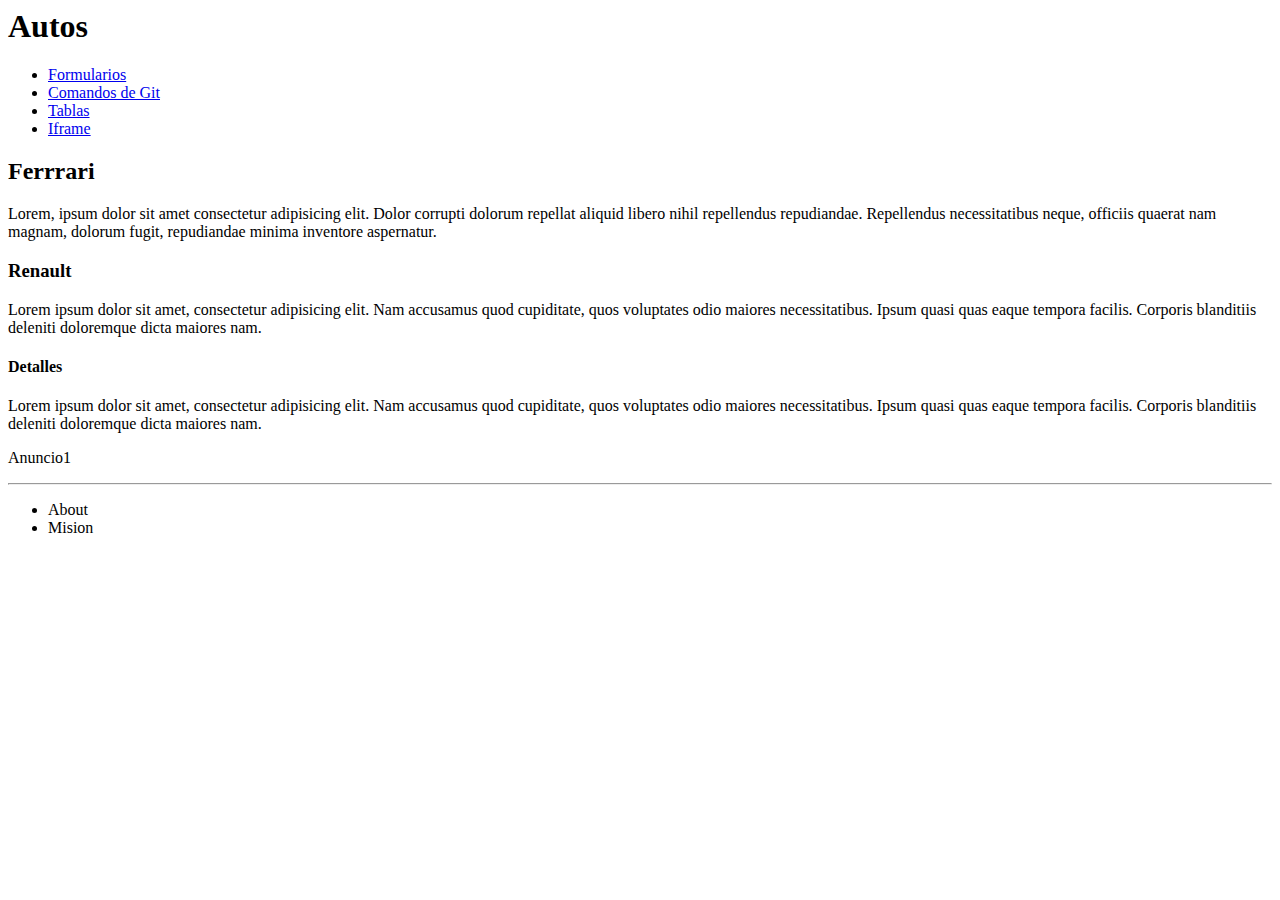
<file: index.html>
<!-- comentario -->
<DOCTYPE html>
    <html lang="es">
    <!-- todo lo que va acá es HTML-->

    <head>
        <!-- esto lo usa para tener informacion-->
        <meta charset="utf-8" />
        <title>Clase3 - Codo a Codo</title>
    </head>

    <body>
        <!-- HEADER PARA COLOCAR INFORMACION PRINCIPAL-->
        <header>
            <h1>Autos</h1>
        </header>
        <!-- BARRA DE NAVEGACION CON UN MENU-->
        <nav>
            <ul>
                <li>
                    <a href="formulario.html">Formularios </a>
                <li>
                    <a href="git.html">Comandos de Git</a>
                </li>
                <li>
                    <a href="tablas.html">Tablas</a>
                </li>
                <li>
                    <a href="iframe.html">Iframe</a>
                </li>
            </ul>            
        </nav>

        <main>
            <section>
            <h2>Ferrrari</h2>
                <p>
                    Lorem, ipsum dolor sit amet consectetur adipisicing elit. Dolor corrupti dolorum repellat aliquid libero nihil repellendus repudiandae. Repellendus necessitatibus neque, officiis quaerat nam magnam, dolorum fugit, repudiandae minima inventore aspernatur.
                </p>
            </section>
            <section>
                <h3>Renault</h3>
                <p>
                    Lorem ipsum dolor sit amet, consectetur adipisicing elit. Nam accusamus quod cupiditate, quos voluptates odio maiores necessitatibus. Ipsum quasi quas eaque tempora facilis. Corporis blanditiis deleniti doloremque dicta maiores nam.
                </p>
            </section>
            <section>
                <h4>Detalles</h4>
                <p>
                    Lorem ipsum dolor sit amet, consectetur adipisicing elit. Nam accusamus quod cupiditate, quos voluptates odio maiores necessitatibus. Ipsum quasi quas eaque tempora facilis. Corporis blanditiis deleniti doloremque dicta maiores nam.
                </p>
            </section>

        </main>
        <!-- ANUNCIOS -->
        <aside>
            <section>
                <p>Anuncio1</p>
            </section>
        </aside>
        <hr>
        <!-- PIE DE PAGINA -->
        <footer> 
            <ul>
                <li>
                    About
                </li>
                <li>
                    Mision
                </li>
            </ul>
        </footer>
    </body>

</html>
</file>
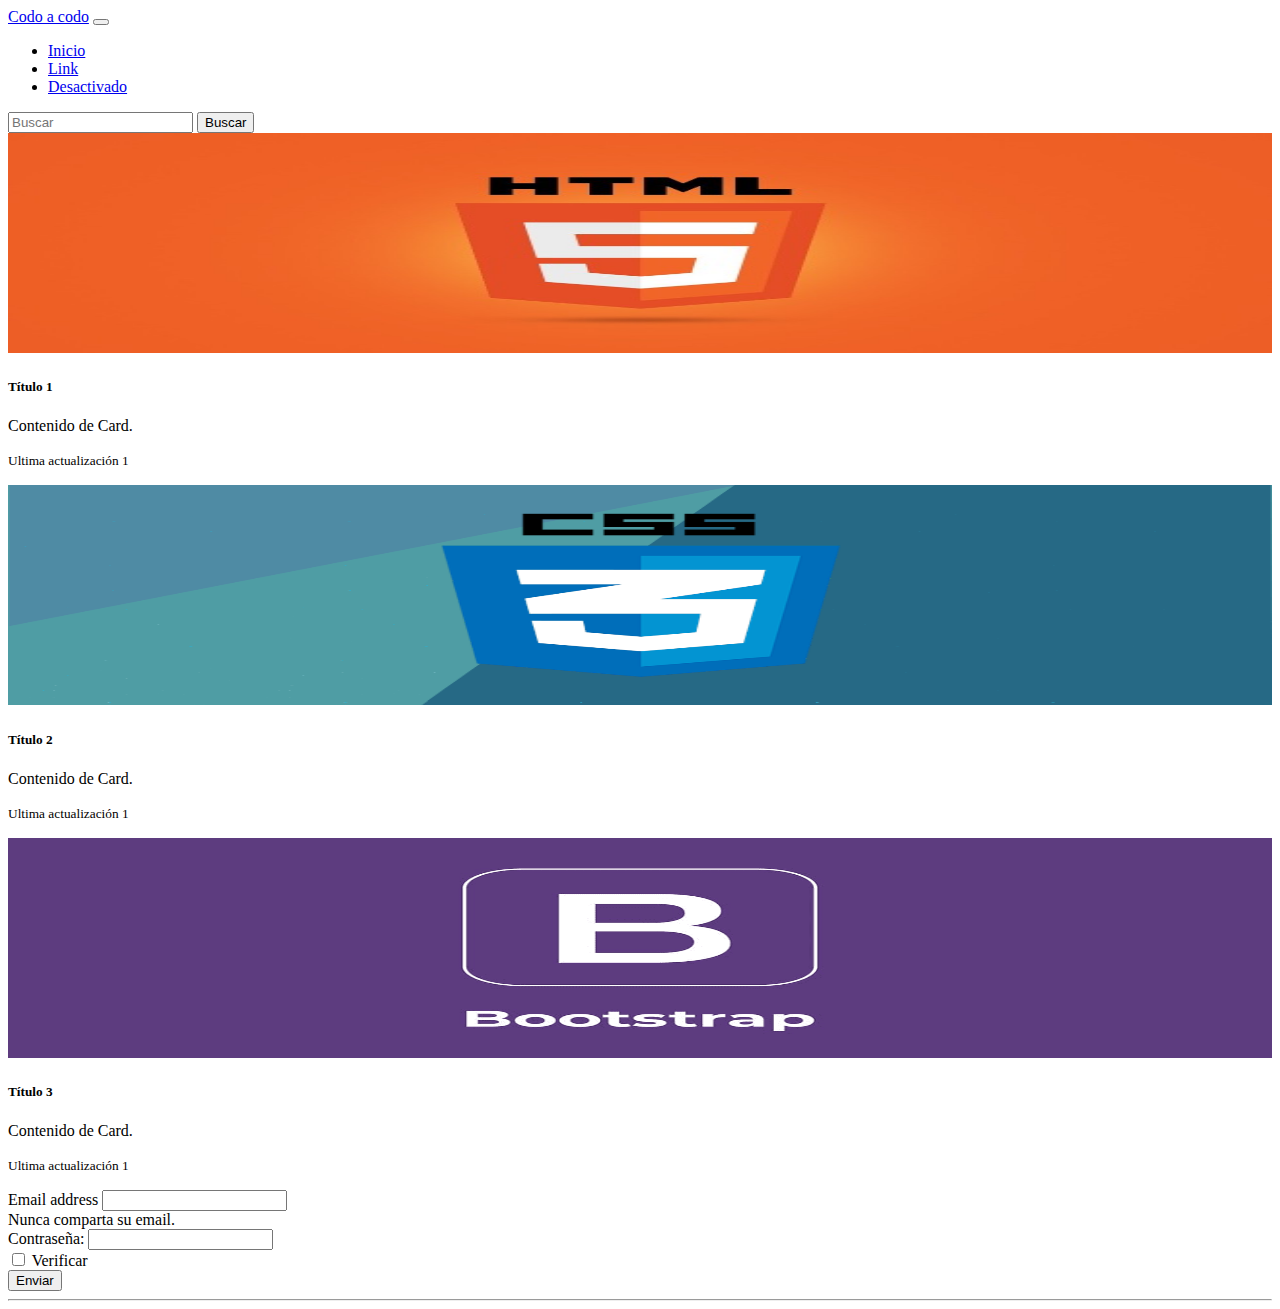
<file: ActividadPracticaObligatoria/index.html>
<!DOCTYPE html>
<html lang="es">
<head>
    <meta charset="UTF-8">
    <meta http-equiv="X-UA-Compatible" content="IE=edge">
    <meta name="viewport" content="width=device-width, initial-scale=1.0">
    <link href="https://cdn.jsdelivr.net/npm/bootstrap@5.0.2/dist/css/bootstrap.min.css" rel="stylesheet" integrity="sha384-EVSTQN3/azprG1Anm3QDgpJLIm9Nao0Yz1ztcQTwFspd3yD65VohhpuuCOmLASjC" crossorigin="anonymous">

    <title>Actividad Obligatoria</title>
</head>
<body>
    <nav class="navbar navbar-expand-lg navbar-light bg-light ">
        <div class="container-fluid">
          <a class="navbar-brand" href="#">Codo a codo</a>
          <button class="navbar-toggler" type="button" data-bs-toggle="collapse" data-bs-target="#navbarSupportedContent" aria-controls="navbarSupportedContent" aria-expanded="false" aria-label="Toggle navigation">
            <span class="navbar-toggler-icon"></span>
          </button>
          <div class="collapse navbar-collapse" id="navbarSupportedContent">
            <ul class="navbar-nav me-auto mb-2 mb-lg-0">
              <li class="nav-item">
                <a class="nav-link active" aria-current="page" href="#">Inicio</a>
              </li>
              <li class="nav-item">
                <a class="nav-link" href="#">Link</a>
              </li>
              
              <li class="nav-item">
                <a class="nav-link disabled" href="#" tabindex="-1" aria-disabled="true">Desactivado</a>
              </li>
            </ul>
            <form class="d-flex">
              <input class="form-control me-2" type="search" placeholder="Buscar" aria-label="Search">
              <button class="btn btn-outline-success" type="submit">Buscar</button>
            </form>
          </div>
        </div>
    </nav>

      <main >
        <section class="container-fluid">  
        <div class="card-group">
            <div class="card">
              <img src="ImagenHtml5.jpg"  width="100%" height="220" class="card-img-top" alt="...">
              <div class="card-body">
                <h5 class="card-title">Título 1</h5>
                <p class="card-text">Contenido de Card.</p>
                <p class="card-text"><small class="text-muted">Ultima actualización 1</small></p>
              </div>
            </div>
            <div class="card">
              <img src="ImagenCss.png" width="100%" height="220" class="card-img-top" alt="...">
              <div class="card-body">
                <h5 class="card-title">Título 2</h5>
                <p class="card-text">Contenido de Card.</p>
                <p class="card-text"><small class="text-muted">Ultima actualización 1</small></p>
              </div>
            </div>
            <div class="card">
              <img src="ImagenBootstrap.png" width="100%" height="220" class="card-img-top" alt="...">
              <div class="card-body">
                <h5 class="card-title">Título 3</h5>
                <p class="card-text">Contenido de Card.</p>
                <p class="card-text"><small class="text-muted">Ultima actualización 1</small></p>
              </div>
            </div>
        </div>
  
        <form>
            <div class="mb-3">
              <label for="exampleInputEmail1" class="form-label">Email address</label>
              <input type="email" class="form-control" id="exampleInputEmail1" aria-describedby="emailHelp">
              <div id="emailHelp" class="form-text">Nunca comparta su email.</div>
            </div>
            <div class="mb-3">
              <label for="exampleInputPassword1" class="form-label">Contraseña:</label>
              <input type="password" class="form-control" id="exampleInputPassword1">
            </div>
            <div class="mb-3 form-check">
              <input type="checkbox" class="form-check-input" id="exampleCheck1">
              <label class="form-check-label" for="exampleCheck1">Verificar</label>
            </div>
            <button type="submit" class="btn btn-primary">Enviar</button>
          </form>
        </section>
        
      </main>
      <hr>
</body>
</html>
</file>
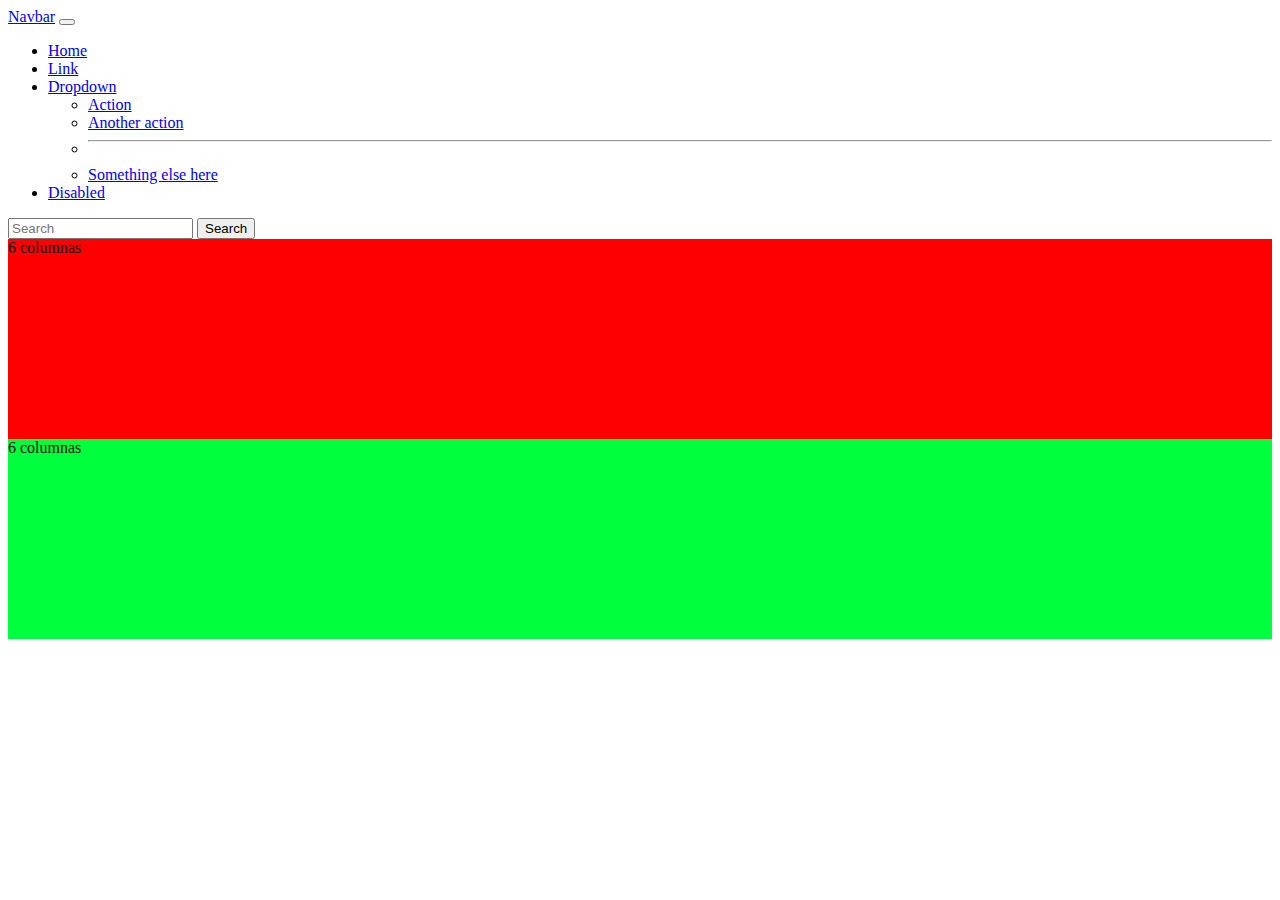
<file: clase 11/index.html>
<!DOCTYPE html>
<html lang="en">
<head>
    <meta charset="UTF-8">
    <meta http-equiv="X-UA-Compatible" content="IE=edge">
    <meta name="viewport" content="width=device-width, initial-scale=1.0">
    <link href="https://cdn.jsdelivr.net/npm/bootstrap@5.0.2/dist/css/bootstrap.min.css" rel="stylesheet" integrity="sha384-EVSTQN3/azprG1Anm3QDgpJLIm9Nao0Yz1ztcQTwFspd3yD65VohhpuuCOmLASjC" crossorigin="anonymous">
    <title>Boostrap</title>
    <style>
        section.row div{
            /*padding: 5px;*/
            /*margin: 5px;*/
        }
        .mi-columna1{
            background-color: red;
            height: 200px;
        }
        .mi-columna2{
            background-color: rgb(0,255,60);
            height: 200px;
        }
    </style>
</head>
<body>
    <nav class="navbar navbar-expand-lg navbar-light bg-light">
        <div class="container-fluid">
          <a class="navbar-brand" href="#">Navbar</a>
          <button class="navbar-toggler" type="button" data-bs-toggle="collapse" data-bs-target="#navbarSupportedContent" aria-controls="navbarSupportedContent" aria-expanded="false" aria-label="Toggle navigation">
            <span class="navbar-toggler-icon"></span>
          </button>
          <div class="collapse navbar-collapse" id="navbarSupportedContent">
            <ul class="navbar-nav me-auto mb-2 mb-lg-0">
              <li class="nav-item">
                <a class="nav-link active" aria-current="page" href="#">Home</a>
              </li>
              <li class="nav-item">
                <a class="nav-link" href="#">Link</a>
              </li>
              <li class="nav-item dropdown">
                <a class="nav-link dropdown-toggle" href="#" id="navbarDropdown" role="button" data-bs-toggle="dropdown" aria-expanded="false">
                  Dropdown
                </a>
                <ul class="dropdown-menu" aria-labelledby="navbarDropdown">
                  <li><a class="dropdown-item" href="#">Action</a></li>
                  <li><a class="dropdown-item" href="#">Another action</a></li>
                  <li><hr class="dropdown-divider"></li>
                  <li><a class="dropdown-item" href="#">Something else here</a></li>
                </ul>
              </li>
              <li class="nav-item">
                <a class="nav-link disabled" href="#" tabindex="-1" aria-disabled="true">Disabled</a>
              </li>
            </ul>
            <form class="d-flex">
              <input class="form-control me-2" type="search" placeholder="Search" aria-label="Search">
              <button class="btn btn-outline-success" type="submit">Search</button>
            </form>
          </div>
        </div>
      </nav>
    <main class="container- fluid">
        <section class="row">
            <div class="col-6 mi-columna1">
                6 columnas
            </div>
            <div class="col-6 mi-columna2">
                6 columnas
            </div>    
        </section>
    </main>
</body>
</html>
</file>
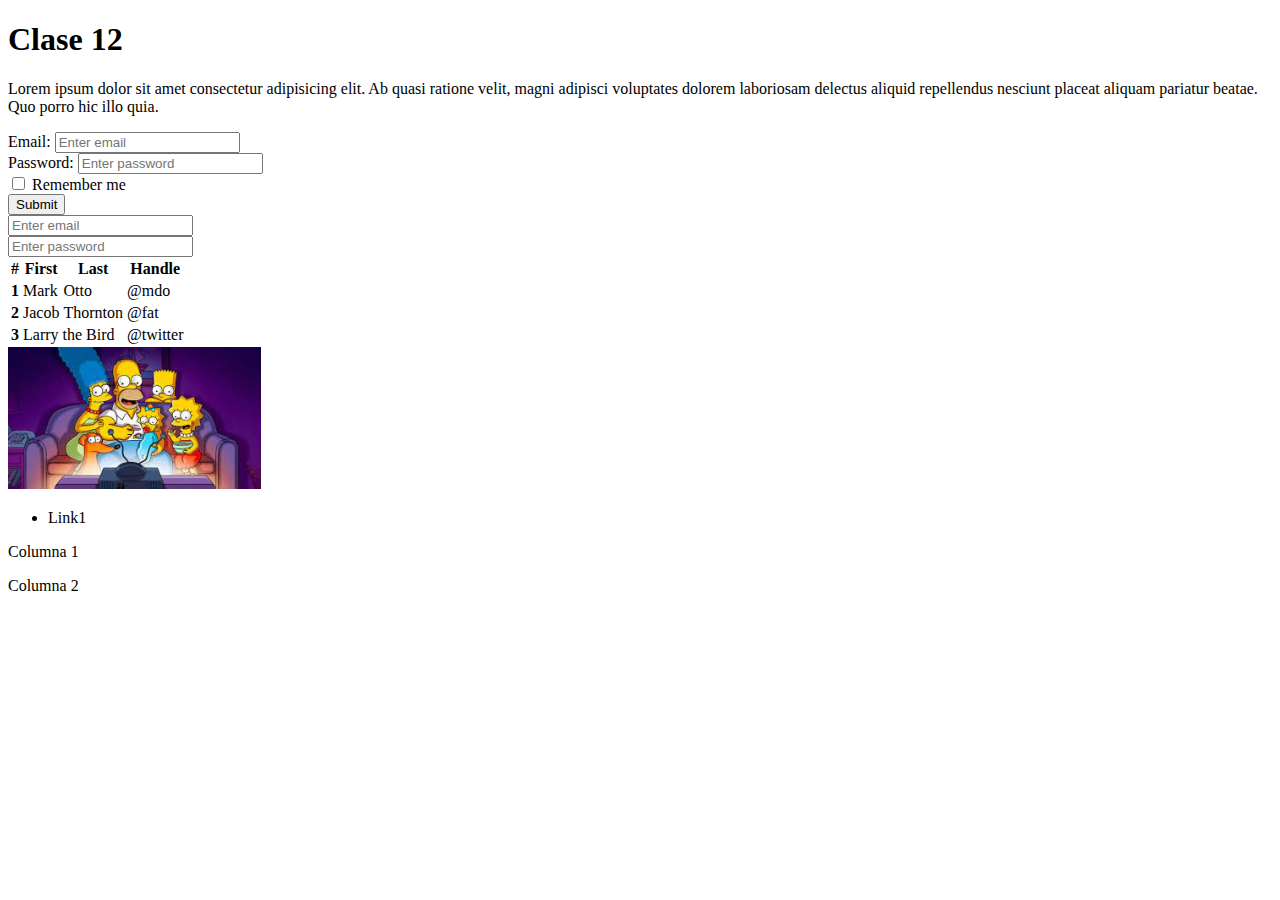
<file: clase 12/index.html>
<!DOCTYPE html>
<html lang="en">
<head>
    <meta charset="UTF-8">
    <meta http-equiv="X-UA-Compatible" content="IE=edge">
    <meta name="viewport" content="width=device-width, initial-scale=1.0">
    <title>Document</title>
    <link href="https://cdn.jsdelivr.net/npm/bootstrap@5.0.2/dist/css/bootstrap.min.css" rel="stylesheet" integrity="sha384-EVSTQN3/azprG1Anm3QDgpJLIm9Nao0Yz1ztcQTwFspd3yD65VohhpuuCOmLASjC" crossorigin="anonymous">
    <link rel="stylesneet" href="styles.css">

</head>
<body>
    
        <section class="container-fluid bg-primary">
            <h1>Clase 12</h1>
            <p>
                Lorem ipsum dolor sit amet consectetur adipisicing elit. Ab quasi ratione velit, magni adipisci voluptates dolorem laboriosam delectus aliquid repellendus nesciunt placeat aliquam pariatur beatae. Quo porro hic illo quia.
            </p>
        </section>
        <main>
            <!-- CAMBIOS DE RESOLUCION-->
            <section class="container-fluid mb-2">
                <div class="row">
                    <div class="col-8">
                        <div class="row">
                            <div class="col-sm-12  col-md-8 col-lg-5 col-xl-6 col-xxl-4 ">
                                <form action="/action_page.php">
                                    <div class="mb-3 mt-3">
                                    <label for="email" class="form-label">Email:</label>
                                    <input type="email" class="form-control" id="email" placeholder="Enter email" name="email">
                                    </div>
                                    <div class="mb-3">
                                    <label for="pwd" class="form-label">Password:</label>
                                    <input type="password" class="form-control" id="pwd" placeholder="Enter password" name="pswd">
                                    </div>
                                    <div class="form-check mb-3">
                                    <label class="form-check-label">
                                        <input class="form-check-input" type="checkbox" name="remember"> Remember me
                                    </label>
                                    </div>
                                    <button type="submit" class="btn btn-primary">Submit</button>
                                </form>    
                            </div>
                            <div class="col-sm-12 col-md-4 col-lg-7 col-xl-6 col-xxl-8">
                                <form>
                                    <div class="row">
                                    <div class="col">
                                        <input type="text" class="form-control" placeholder="Enter email" name="email">
                                    </div>
                                    <div class="col">
                                        <input type="password" class="form-control" placeholder="Enter password" name="pswd">
                                    </div>
                                    </div>
                                </form>
                            </div>
                        </div>
                    </div>
                    <div class="col-4">
                        <table class="table table-hover">
                            <thead>
                              <tr>
                                <th scope="col">#</th>
                                <th scope="col">First</th>
                                <th scope="col">Last</th>
                                <th scope="col">Handle</th>
                              </tr>
                            </thead>
                            <tbody>
                              <tr>
                                <th scope="row">1</th>
                                <td>Mark</td>
                                <td>Otto</td>
                                <td>@mdo</td>
                              </tr>
                              <tr>
                                <th scope="row">2</th>
                                <td>Jacob</td>
                                <td>Thornton</td>
                                <td>@fat</td>
                              </tr>
                              <tr>
                                <th scope="row">3</th>
                                <td colspan="2">Larry the Bird</td>
                                <td>@twitter</td>
                              </tr>
                            </tbody>
                          </table>
                    </div>
                </div>
            </section>
            <section class="mt-2">
                <div class="d-flex">
                        <img src="../Los simpson" width="20%">
                        <ul>
                            <li>
                                <a>Link1</a>
                            </li>
                        </ul>    
                </div>
            </section>
        </main>
        <section class="containerfluid bg-info">
            <footer>
                <div class="d-flex">
                    <p>Columna 1</p>
                    <p>Columna 2</p>
                </div>
            </footer>
        </section>
    
</body>
</html>
</file>
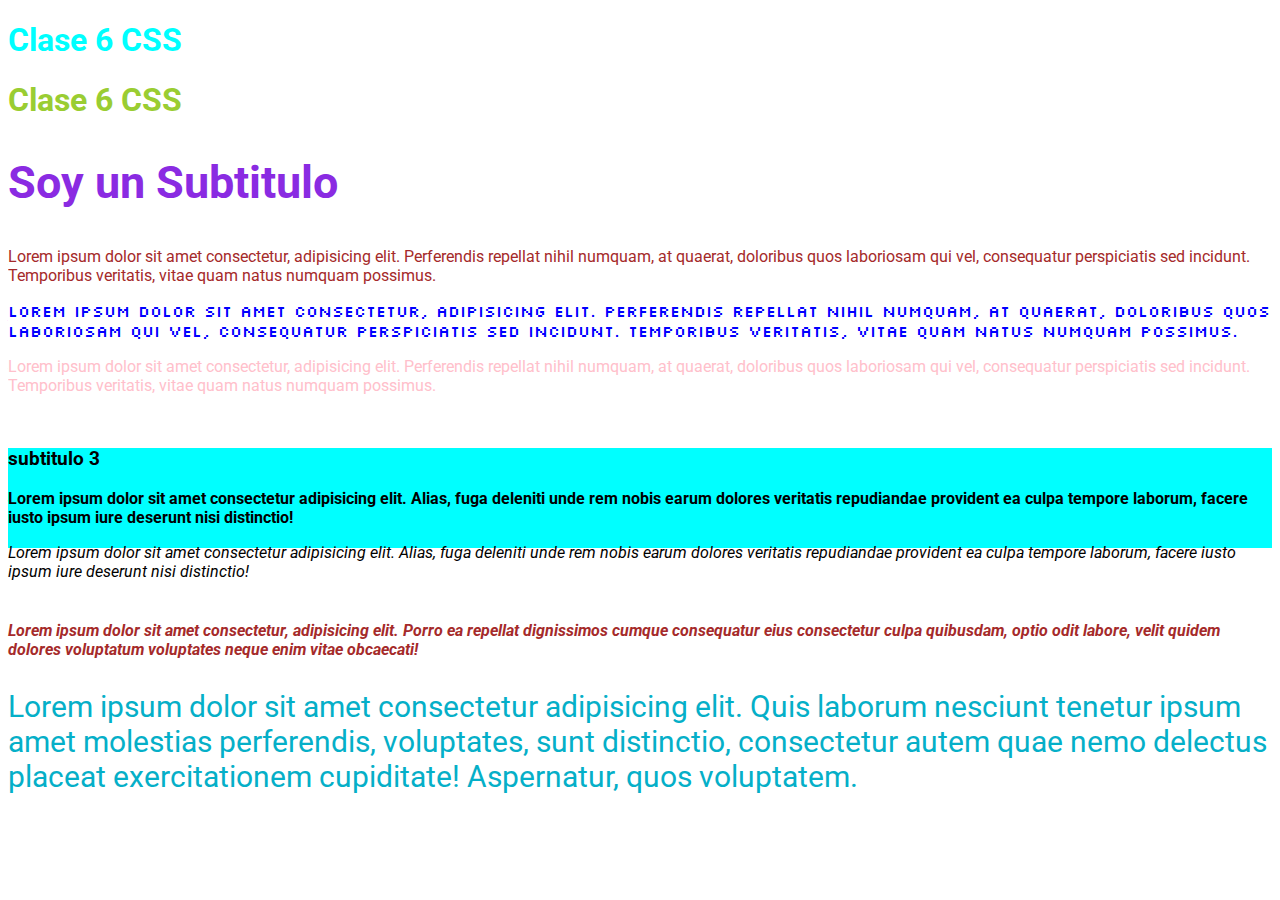
<file: css/index.html>
<!DOCTYPE html>
<html lang="en">
<head>
    <meta charset="UTF-8">
    <meta http-equiv="X-UA-Compatible" content="IE=edge">
    <meta name="viewport" content="width=device-width, initial-scale=1.0">
    <title>Document</title>
    <link href="styles.css" rel="stylesheet">
    <!-- esto es un comentario-->
    <style>
        /* selector universal
        * {
            margin: 0%;
            padding: 0%;
        }
        */
        h1 {
            color: yellowgreen;
        }
    </style>
</head>
<body>
    <main>
        <section>
            <!-- si pongo inline le gana al externo y al interno-->
            <h1 STYLE="color:aqua">Clase 6 CSS</h1>
            <h1>Clase 6 CSS</h1>
            <h2>Soy un Subtitulo</h2>
            <p>
                Lorem ipsum dolor sit amet consectetur, adipisicing elit. Perferendis repellat nihil numquam, at quaerat, doloribus quos laboriosam qui vel, consequatur perspiciatis sed incidunt. Temporibus veritatis, vitae quam natus numquam possimus.
            </p>
            <p id="parrafoAzul">
                Lorem ipsum dolor sit amet consectetur, adipisicing elit. Perferendis repellat nihil numquam, at quaerat, doloribus quos laboriosam qui vel, consequatur perspiciatis sed incidunt. Temporibus veritatis, vitae quam natus numquam possimus.
            </p>
            <p class="claseParrafoRosa">
                Lorem ipsum dolor sit amet consectetur, adipisicing elit. Perferendis repellat nihil numquam, at quaerat, doloribus quos laboriosam qui vel, consequatur perspiciatis sed incidunt. Temporibus veritatis, vitae quam natus numquam possimus.
            </p>
        </section>
        <br>
        <section>
            <div class="caja">
                <h3>subtitulo 3</h3>
                <p class="textoBold">Lorem ipsum dolor sit amet consectetur adipisicing elit. Alias, fuga deleniti unde rem nobis earum dolores veritatis repudiandae provident ea culpa tempore laborum, facere iusto ipsum iure deserunt nisi distinctio!</p>
                <p class="textoItalic">Lorem ipsum dolor sit amet consectetur adipisicing elit. Alias, fuga deleniti unde rem nobis earum dolores veritatis repudiandae provident ea culpa tempore laborum, facere iusto ipsum iure deserunt nisi distinctio!</p>
            </div>
        </section>
        <br>
        <br>
        <br>
        <section>
            <p class="textoItalic textoBold">
                Lorem ipsum dolor sit amet consectetur, adipisicing elit. Porro ea repellat dignissimos cumque consequatur eius consectetur culpa quibusdam, optio odit labore, velit quidem dolores voluptatum voluptates neque enim vitae obcaecati!
            </p>
            <p class="colorAlpha">
                Lorem ipsum dolor sit amet consectetur adipisicing elit. Quis laborum nesciunt tenetur ipsum amet molestias perferendis, voluptates, sunt distinctio, consectetur autem quae nemo delectus placeat exercitationem cupiditate! Aspernatur, quos voluptatem.
            </p>
        </section>
    </main>
</body>
</html>
</file>
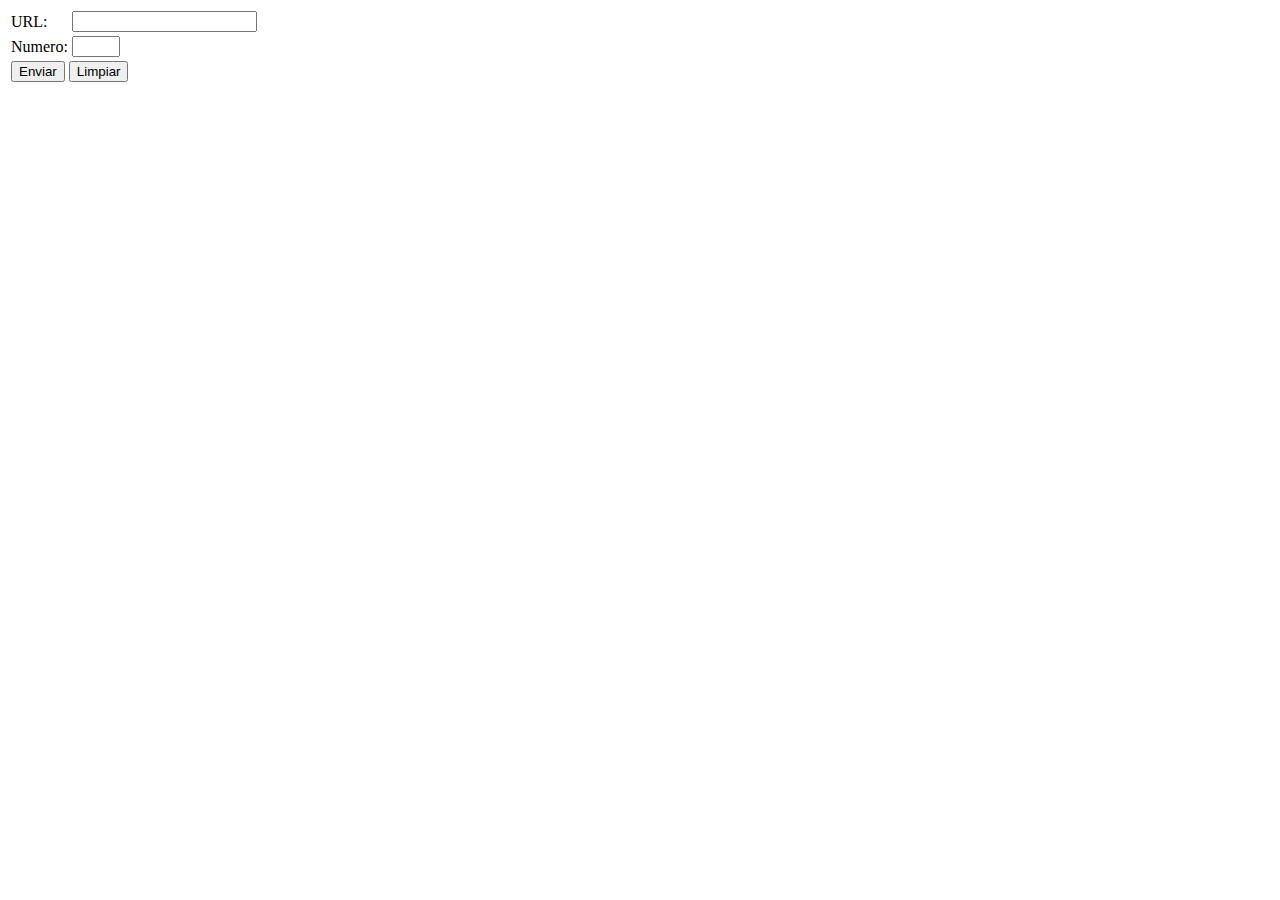
<file: formulario.html>
<!DOCTYPE html>
<html lang="en">
<head>
    <meta charset="UTF-8">
    <meta http-equiv="X-UA-Compatible" content="IE=edge">
    <meta name="viewport" content="width=device-width, initial-scale=1.0">
    <title>Document</title>
</head>
<body>
    <form>
        <table>
            <tr>
                <td>
                    URL:
                </td>
                <td>
                    <input type="url" name="url" required>
                </td>
            </tr>
            <tr>
                <td>
                    Numero:
                </td>
                <td>
                    <input type="number" step="2" min="0" max="8">
                </td>
            </tr>
            <tr>
                <td colspan="2">
                    <button>
                        Enviar
                    </button>
                    <input type="reset" value="Limpiar" >
                </td>
            </tr>
        </table>
    </form>
</body>
</html>
</file>
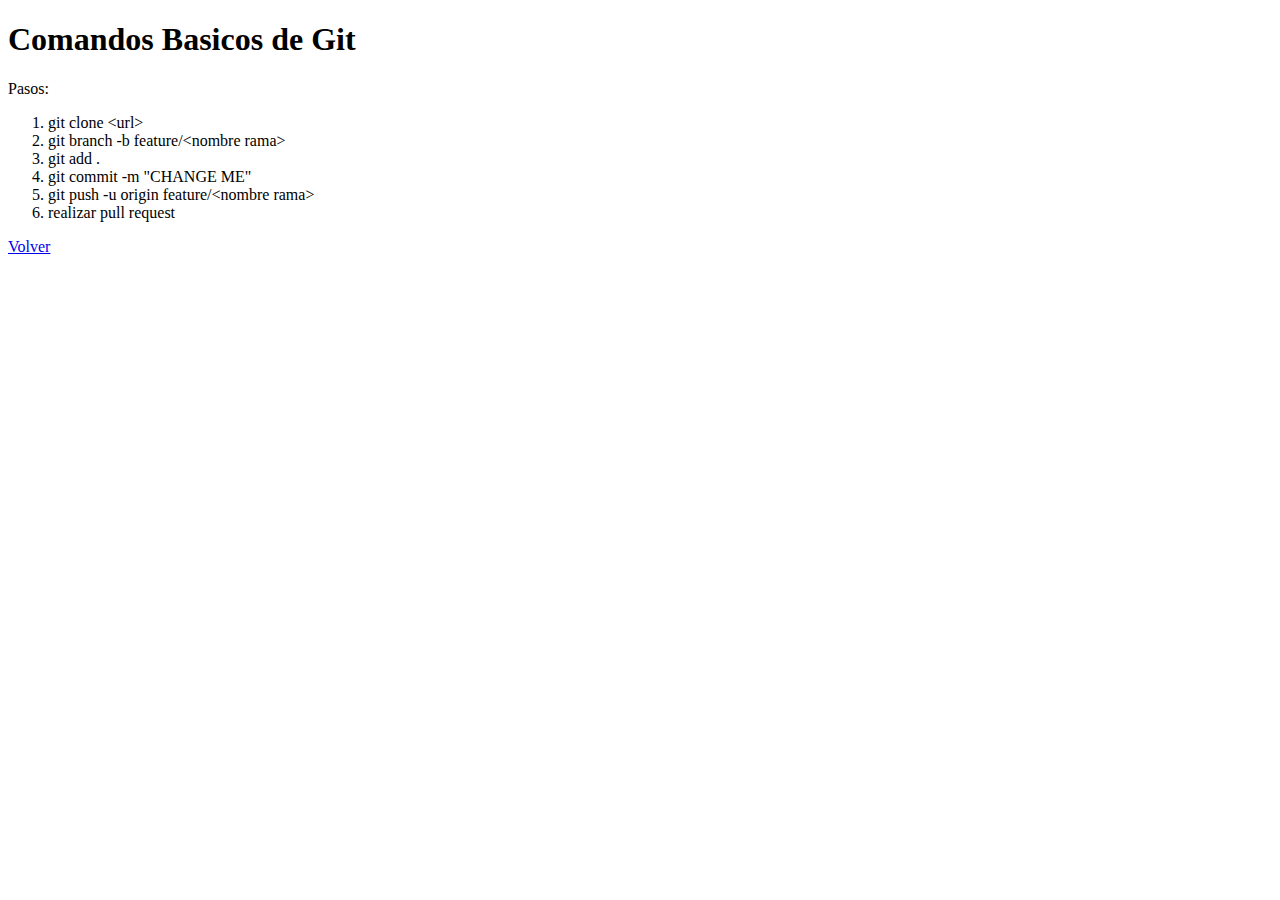
<file: git.html>
<!DOCTYPE html>
<html lang="en">
<head>
    <meta charset="UTF-8">
    <meta http-equiv="X-UA-Compatible" content="IE=edge">
    <meta name="viewport" content="width=device-width, initial-scale=1.0">
    <title>Document</title>
</head>
<body>
    <main>
        <section>
            <h1>
                Comandos Basicos de Git
            </h1>
            <p>Pasos:</p>
            <ol>
                <li>
                    git clone &lt;url&gt;
                </li>
                <li>
                    git branch -b feature/&lt;nombre rama&gt;
                </li>
                <li>
                    git add .
                </li>
                <li>
                    git commit -m "CHANGE ME"
                </li>
                <li>
                    git push -u origin feature/&lt;nombre rama&gt;
                </li>
                <li>
                    realizar pull request
                </li>

            </ol>
            <a href="index.html">Volver</a>
        </section>
    </main>
</body>
</html>
</file>
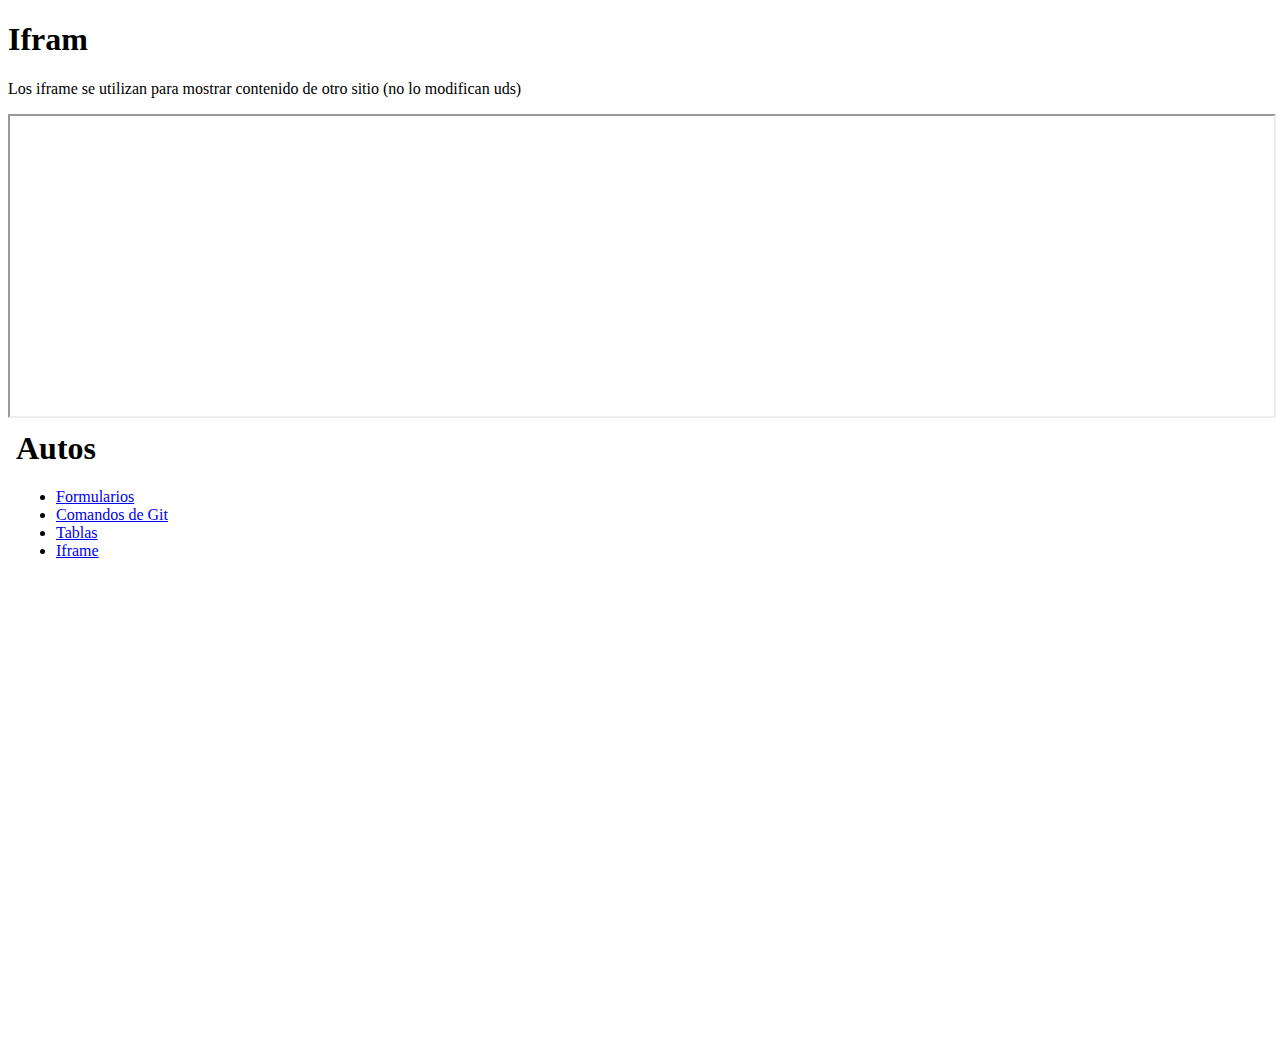
<file: iframe.html>
<!DOCTYPE html>
<html lang="en">
<head>
    <meta charset="UTF-8">
    <meta http-equiv="X-UA-Compatible" content="IE=edge">
    <meta name="viewport" content="width=device-width, initial-scale=1.0">
    <title>Document</title>
</head>
<body>
<!--Traer contenido de otro sitio-->

    <main>
        <section>
            <h1>Ifram</h1>
            <p>
                Los iframe se utilizan para mostrar contenido de otro sitio (no lo modifican uds)
            </p>
            <iframe width="100%"
                height="300px"
                src="https://www.youtube.com/embed/jt14g4XydyY">
            </iframe>
        </section>
        <section>
            <iframe
                src="index.html"
                frameborder="0"
                width="100%">
            </iframe>
        </section>
        <section>
            <iframe
                src="https://www.google.com/maps/embed?pb=!1m18!1m12!1m3!1d14491.454008756547!2d-65.41162401437757!3d-24.76586877121792!2m3!1f0!2f0!3f0!3m2!1i1024!2i768!4f13.1!3m3!1m2!1s0x941bc3e6e0fe8d8d%3A0x56f2378df0006460!2sHospital%20Privado%20Tres%20Cerritos!5e0!3m2!1ses-419!2sar!4v1663898665580!5m2!1ses-419!2sar" width="600" height="450" style="border:0;" allowfullscreen="" loading="lazy" referrerpolicy="no-referrer-when-downgrade">
            </iframe>
        </section>
    </main>
</body>
</html>
</file>
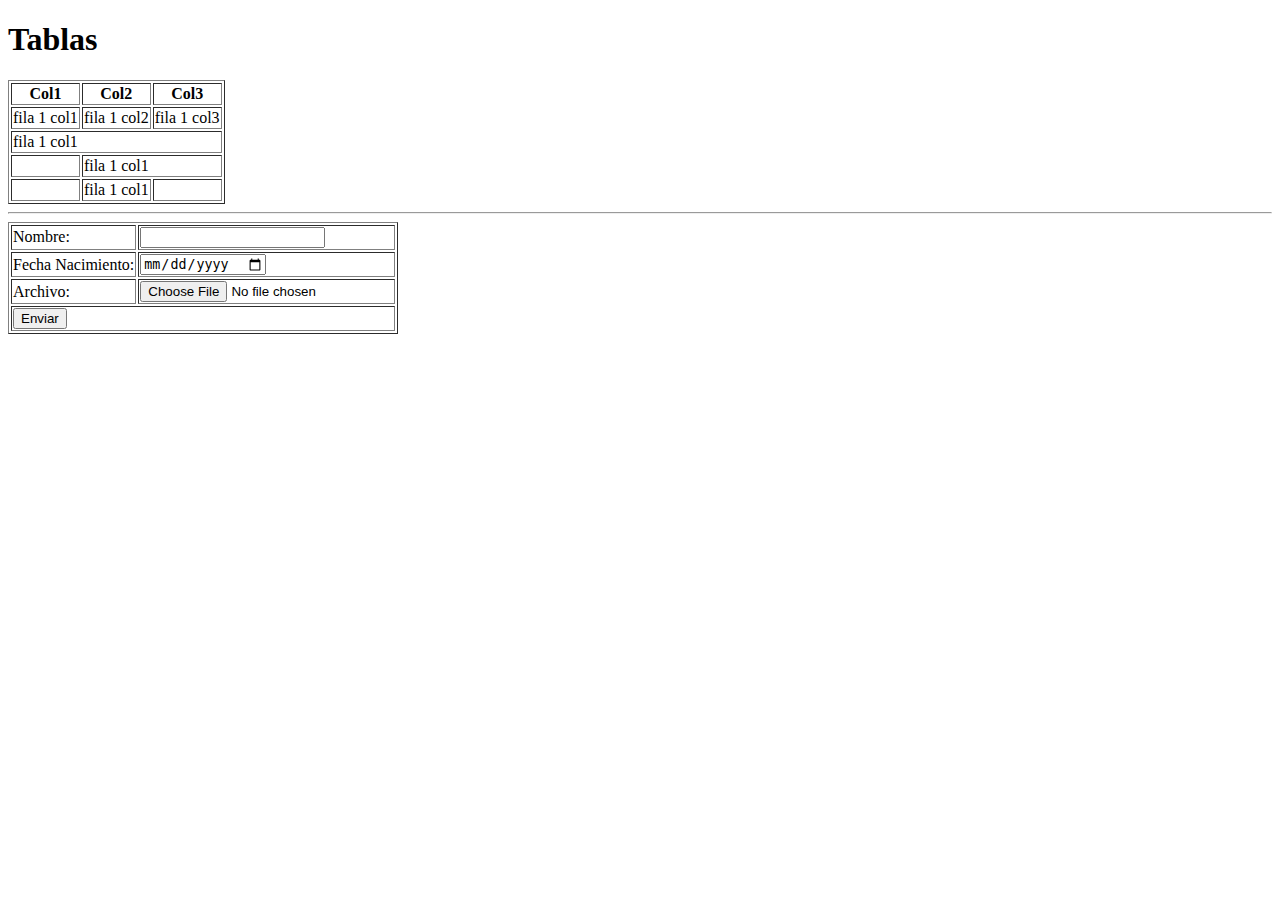
<file: tablas.html>
<!DOCTYPE html>
<html lang="en">
<head>
    <meta charset="UTF-8">
    <meta http-equiv="X-UA-Compatible" content="IE=edge">
    <meta name="viewport" content="width=device-width, initial-scale=1.0">
    <title>Tablas</title>
</head>
<body>
    <header>
        <h1>Tablas</h1>
    </header>

    <main>
        <section>
            <table border="1">
                <!-- TH COLUMNAS / TITULOS-->
                <tr>
                    <th>
                        Col1
                    </th>
                    <th>
                        Col2
                    </th>
                    <th>
                        Col3
                    </th>
                </tr>
                <!-- FILAS / ROWS-->
                <tr>
                    <td>
                        fila 1 col1
                    </td>
                    <td>
                        fila 1 col2
                    </td>
                    <td>
                        fila 1 col3
                    </td>
                </tr>
                <!-- SE AGREGA OTRA FILA-->
                <tr>
                    <td colspan="3">
                        fila 1 col1
                    </td>
                </tr>
                <tr>
                    <td>
                        &nbsp;
                    </td>
                    <td colspan="2">
                        fila 1 col1
                    </td>
                </tr>
                <tr>
                    <td>
                        &nbsp;
                    </td>
                    <td>
                        fila 1 col1
                    </td>
                    <td>
                        &nbsp;
                    </td>
                </tr>
            </table>
            <hr>

            <form>
                <table border="1">
                    <tr>
                        <td>
                            Nombre:
                        </td>
                        <td>
                            <input type="text" name="nombre">
                        </td>
                    </tr>
                    <tr>
                        <td>
                            Fecha Nacimiento:
                        </td>
                        <td>
                            <input type="date" name="fechNac">
                        </td>
                    </tr>
                    <tr>
                        <td>
                            Archivo:
                        </td>
                        <td>
                            <input type="file" name="archivo">
                        </td>
                    </tr>
                    <tr>
                        <td colspan="2">
                            <button>
                                Enviar
                            </button>
                        </td>
                    </tr>

                </table>
            </form>
        </section>
    </main>
</body>
</html>
</file>
<file: css/styles.css>
@import url('https://fonts.googleapis.com/css2?family=Roboto:wght@100;400&display=swap');

@import url('https://fonts.googleapis.com/css2?family=Silkscreen&display=swap');

/* esto es un comentario */
/* selecciono todos los h1 del documento*/
h1 {
    color:blue;

}

/*
selector {
        atributo: valor
        }
*/

h2 {
    color: blueviolet;
    font-size: 45px;
}

p {
    color:brown;
}

/* Selector por ID*/
#parrafoAzul {
    color:blue;
    font-family: 'Silkscreen', cursive;
}

/* Selector por clase*/

.claseParrafoRosa {
    color: pink;
}

.caja {
    background-color: aqua;
    height: 100px;
    font-size: 16px;

}

.caja p {
    color:black;
}

.textoItalic {
    font-style: italic;
}

.textoBold{
    font-weight: bold;
    font-family:  'Roboto', sans-serif;;
}

/*DEFINIR UNA FUENTE EXTERNA, DESDE GOOGLEFONT*/
* {
    font-family: 'Roboto', sans-serif;

}

/* colores*/
/* RGB(red,green,blue)*/
/* RGB(0,0,0)*/
/* RGB(100,50,10)*/
/* RGB(255,255,255)*/

P.color{
    color: #12bc12;
}

/* rgb + alpha (0 - 1)*/
p.colorAlpha {
    font-size: 30px;
    color:rgb(5,175,200,1);
}
</file>
